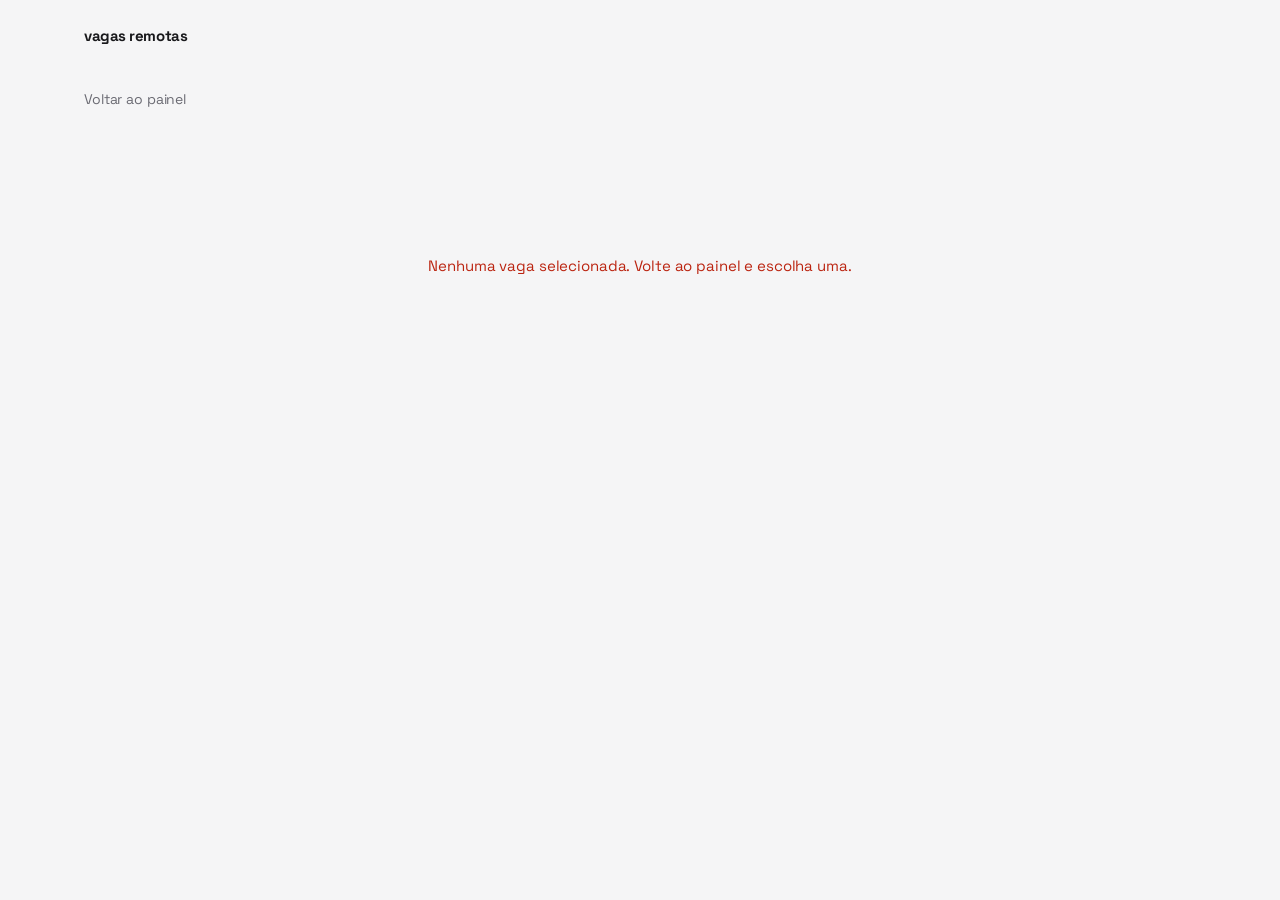
<file: frontend/job.html>
<!DOCTYPE html>
<html lang="pt-BR">

<head>
  <meta charset="UTF-8">
  <meta name="viewport" content="width=device-width, initial-scale=1.0">
  <title>Detalhes da vaga</title>
  <link rel="preconnect" href="https://fonts.googleapis.com">
  <link rel="preconnect" href="https://fonts.gstatic.com" crossorigin>
  <link rel="stylesheet" href="https://fonts.googleapis.com/css2?family=Space+Grotesk:wght@400;500;700&display=swap">
  <link rel="stylesheet" href="assets/css/app.css">
</head>

<body>
  <header class="topbar">
    <a class="topbar__brand" href="/">vagas remotas</a>
  </header>

  <main class="page">
    <a class="detail__back" href="/">Voltar ao painel</a>

    <p class="state" id="state">Carregando a vaga</p>

    <article class="detail" id="detail" hidden>
      <div class="detail__company">
        <img class="detail__logo" id="logo" alt="" hidden>
        <span class="detail__company-name" id="company"></span>
      </div>

      <h1 class="detail__title" id="title"></h1>

      <ul class="chips" id="chips"></ul>

      <a class="detail__action" id="original" target="_blank" rel="noopener noreferrer">
        Ver a vaga no site original
      </a>

      <section class="record">
        <p class="record__caption">Procedência do registro</p>
        <dl class="record__grid">
          <div>
            <dt class="record__term">Site de origem</dt>
            <dd class="record__value" id="source"></dd>
          </div>
          <div>
            <dt class="record__term">Página coletada</dt>
            <dd class="record__value" id="source-url"></dd>
          </div>
          <div>
            <dt class="record__term">Última coleta</dt>
            <dd class="record__value" id="collected-at"></dd>
          </div>
          <div>
            <dt class="record__term">Sede da empresa</dt>
            <dd class="record__value" id="location"></dd>
          </div>
        </dl>
      </section>
    </article>
  </main>

  <script type="module" src="assets/js/detalhe.js"></script>
</body>

</html>
</file>
<file: frontend/assets/css/app.css>
:root {
  --ground: #f5f5f6;
  --panel: #ffffff;
  --ink: #18181b;
  --ink-mid: #46464e;
  --ink-soft: #6b6b73;
  --rule: #cdcdd4;
  --signal: #0047ff;
  --signal-soft: #e8eeff;
  --on-signal: #ffffff;
  --alert: #bb2410;

  --space-1: 0.25rem;
  --space-2: 0.5rem;
  --space-3: 0.75rem;
  --space-4: 1rem;
  --space-5: 1.5rem;
  --space-6: 2.5rem;
  --space-7: 4rem;

  --radius: 8px;
  --page-width: 1160px;
}

@media (prefers-color-scheme: dark) {
  :root {
    --ground: #09090b;
    --panel: #121214;
    --ink: #fafafa;
    --ink-mid: #a1a1aa;
    --ink-soft: #8b8b94;
    --rule: #2e2e33;
    --signal: #5c86ff;
    --signal-soft: #15203d;
    --on-signal: #09090b;
    --alert: #f87171;
  }
}

*,
*::before,
*::after {
  box-sizing: border-box;
}

body {
  margin: 0;
  background: var(--ground);
  color: var(--ink);
  font-family: "Space Grotesk", system-ui, sans-serif;
  font-size: 0.9375rem;
  line-height: 1.55;
  letter-spacing: -0.008em;
  -webkit-font-smoothing: antialiased;
}

a {
  color: var(--signal);
}

:focus-visible {
  outline: 2px solid var(--signal);
  outline-offset: 3px;
}

.visually-hidden {
  position: absolute;
  width: 1px;
  height: 1px;
  margin: -1px;
  padding: 0;
  overflow: hidden;
  white-space: nowrap;
  clip-path: inset(50%);
}

.page {
  max-width: var(--page-width);
  margin: 0 auto;
  padding: var(--space-6) var(--space-5) var(--space-7);
}

.topbar {
  display: flex;
  align-items: baseline;
  justify-content: space-between;
  gap: var(--space-4);
  flex-wrap: wrap;
  max-width: var(--page-width);
  margin: 0 auto;
  padding: var(--space-5) var(--space-5) 0;
}

.topbar__brand {
  font-weight: 700;
  font-size: 0.9375rem;
  letter-spacing: -0.03em;
  color: var(--ink);
  text-decoration: none;
}

.topbar__meta {
  margin: 0;
  color: var(--ink-soft);
  font-size: 0.8125rem;
  font-variant-numeric: tabular-nums;
}

.hero {
  padding: var(--space-7) 0 var(--space-6);
}

.hero__statement {
  margin: 0;
  max-width: 20ch;
  font-weight: 700;
  font-size: clamp(2.75rem, 8vw, 5.25rem);
  line-height: 0.92;
  letter-spacing: -0.045em;
  text-wrap: balance;
}

.hero__band {
  height: 3px;
  margin: var(--space-6) 0 var(--space-4);
  background: var(--rule);
}

.hero__band-fill {
  height: 100%;
  width: 0;
  background: var(--signal);
  transition: width 900ms cubic-bezier(0.22, 1, 0.36, 1);
}

.hero__note {
  margin: 0;
  max-width: 58ch;
  color: var(--ink-mid);
}

.metrics {
  display: grid;
  grid-template-columns: repeat(auto-fit, minmax(160px, 1fr));
  gap: var(--space-5);
  padding: var(--space-5) 0 var(--space-6);
  border-top: 1px solid var(--rule);
}

.metric__value {
  display: block;
  font-weight: 500;
  font-size: 2.375rem;
  line-height: 1.05;
  letter-spacing: -0.04em;
  font-variant-numeric: tabular-nums;
}

.metric__label {
  display: block;
  margin-top: var(--space-2);
  max-width: 20ch;
  color: var(--ink-soft);
  font-size: 0.8125rem;
  line-height: 1.35;
}

.filters {
  display: flex;
  flex-wrap: wrap;
  gap: var(--space-2);
  padding-bottom: var(--space-6);
}

.filters__search {
  flex: 1 1 280px;
}

.filters input,
.filters select,
.filters__reset {
  height: 40px;
  padding: 0 var(--space-3);
  background: var(--panel);
  color: var(--ink);
  font-family: inherit;
  font-size: 0.875rem;
  letter-spacing: inherit;
  border: 1px solid var(--rule);
  border-radius: var(--radius);
}

.filters input {
  width: 100%;
}

.filters select {
  min-width: 168px;
  cursor: pointer;
}

.filters input::placeholder {
  color: var(--ink-soft);
}

.filters input:hover,
.filters select:hover {
  border-color: var(--ink-soft);
}

.filters__reset {
  padding: 0 var(--space-4);
  background: none;
  color: var(--ink-mid);
  cursor: pointer;
}

.filters__reset:hover {
  color: var(--ink);
  border-color: var(--ink-soft);
}

.charts {
  display: grid;
  grid-template-columns: 1fr;
  gap: var(--space-6) var(--space-6);
  margin-bottom: var(--space-7);
}

@media (min-width: 920px) {
  .charts {
    grid-template-columns: 1.4fr 1fr;
  }

  .chart--tall {
    grid-row: span 2;
  }

  .chart--wide {
    grid-column: 1 / -1;
  }
}

.chart {
  padding-top: var(--space-4);
  border-top: 1px solid var(--rule);
}

.chart__title {
  margin: 0 0 var(--space-5);
  font-size: 0.875rem;
  font-weight: 500;
  letter-spacing: -0.015em;
}

.chart__canvas {
  position: relative;
  height: 190px;
}

.chart--tall .chart__canvas {
  height: 436px;
}

.chart--wide .chart__canvas {
  height: 170px;
}

.chart__empty {
  display: flex;
  align-items: center;
  justify-content: center;
  height: 100%;
  margin: 0;
  padding: 0 var(--space-4);
  color: var(--ink-soft);
  font-size: 0.8125rem;
  text-align: center;
  text-wrap: balance;
}

.results__head {
  display: flex;
  align-items: baseline;
  justify-content: space-between;
  gap: var(--space-4);
  flex-wrap: wrap;
  padding-top: var(--space-4);
  border-top: 1px solid var(--rule);
}

.results__title {
  margin: 0;
  font-size: 0.875rem;
  font-weight: 500;
  letter-spacing: -0.015em;
}

.results__count {
  margin: 0;
  color: var(--ink-soft);
  font-size: 0.8125rem;
  font-variant-numeric: tabular-nums;
}

.table-wrap {
  overflow-x: auto;
  margin-top: var(--space-5);
}

.table {
  width: 100%;
  border-collapse: collapse;
  font-size: 0.875rem;
}

.table th {
  padding: 0 var(--space-4) var(--space-3) 0;
  color: var(--ink-soft);
  font-weight: 400;
  font-size: 0.75rem;
  text-align: left;
  white-space: nowrap;
}

.table th:last-child,
.table td:last-child {
  padding-right: 0;
}

.table td {
  padding: var(--space-3) var(--space-4) var(--space-3) 0;
  vertical-align: baseline;
  border-top: 1px solid var(--rule);
}

.table__link {
  font-weight: 500;
  color: var(--ink);
  text-decoration: none;
}

.table__link:hover {
  color: var(--signal);
}

.table__muted {
  color: var(--ink-soft);
  white-space: nowrap;
  font-variant-numeric: tabular-nums;
}

.table__state {
  padding: var(--space-7) 0;
  color: var(--ink-soft);
  text-align: center;
}

.skeleton {
  display: block;
  height: 0.6rem;
  max-width: 180px;
  background: var(--rule);
  border-radius: 2px;
}

.pagination {
  display: flex;
  align-items: center;
  gap: var(--space-2);
  padding-top: var(--space-6);
}

.pagination__button {
  height: 36px;
  padding: 0 var(--space-4);
  background: none;
  color: var(--ink);
  font-family: inherit;
  font-size: 0.875rem;
  letter-spacing: inherit;
  border: 1px solid var(--rule);
  border-radius: var(--radius);
  cursor: pointer;
}

.pagination__button:hover:not(:disabled) {
  border-color: var(--ink);
}

.pagination__button:disabled {
  color: var(--ink-soft);
  cursor: default;
}

.pagination__position {
  order: 3;
  margin-left: auto;
  color: var(--ink-soft);
  font-size: 0.8125rem;
  font-variant-numeric: tabular-nums;
}

.detail__back {
  display: inline-block;
  margin-bottom: var(--space-7);
  color: var(--ink-soft);
  font-size: 0.875rem;
  text-decoration: none;
}

.detail__back:hover {
  color: var(--ink);
}

.detail__company {
  display: flex;
  align-items: center;
  gap: var(--space-3);
  margin-bottom: var(--space-5);
}

.detail__logo {
  width: 36px;
  height: 36px;
  object-fit: contain;
  background: var(--panel);
  border: 1px solid var(--rule);
  border-radius: var(--radius);
}

.detail__company-name {
  color: var(--ink-mid);
  font-size: 0.9375rem;
  font-weight: 500;
}

.detail__title {
  margin: 0 0 var(--space-5);
  max-width: 24ch;
  font-weight: 700;
  font-size: clamp(2rem, 5.5vw, 3.5rem);
  line-height: 1;
  letter-spacing: -0.04em;
  text-wrap: balance;
}

.chips {
  display: flex;
  flex-wrap: wrap;
  gap: var(--space-2);
  margin: 0 0 var(--space-6);
  padding: 0;
  list-style: none;
}

.chip {
  padding: var(--space-1) var(--space-3);
  color: var(--ink-mid);
  font-size: 0.8125rem;
  border: 1px solid var(--rule);
  border-radius: 999px;
}

.detail__action {
  display: inline-block;
  padding: var(--space-3) var(--space-5);
  background: var(--signal);
  color: var(--on-signal);
  font-size: 0.875rem;
  font-weight: 500;
  border-radius: var(--radius);
  text-decoration: none;
}

.detail__action:hover {
  opacity: 0.88;
}

.record {
  margin: var(--space-7) 0 0;
  padding-top: var(--space-5);
  border-top: 1px solid var(--rule);
}

.record__caption {
  margin: 0 0 var(--space-5);
  color: var(--ink-soft);
  font-size: 0.8125rem;
}

.record__grid {
  display: grid;
  grid-template-columns: repeat(auto-fit, minmax(190px, 1fr));
  gap: var(--space-5);
  margin: 0;
}

.record__term {
  color: var(--ink-soft);
  font-size: 0.75rem;
}

.record__value {
  margin: var(--space-2) 0 0;
  font-size: 0.875rem;
  overflow-wrap: anywhere;
}

.state {
  padding: var(--space-7) 0;
  color: var(--ink-soft);
  text-align: center;
}

.state--error {
  color: var(--alert);
}

[hidden] {
  display: none !important;
}

@media (prefers-reduced-motion: reduce) {
  .hero__band-fill {
    transition: none;
  }
}
</file>
